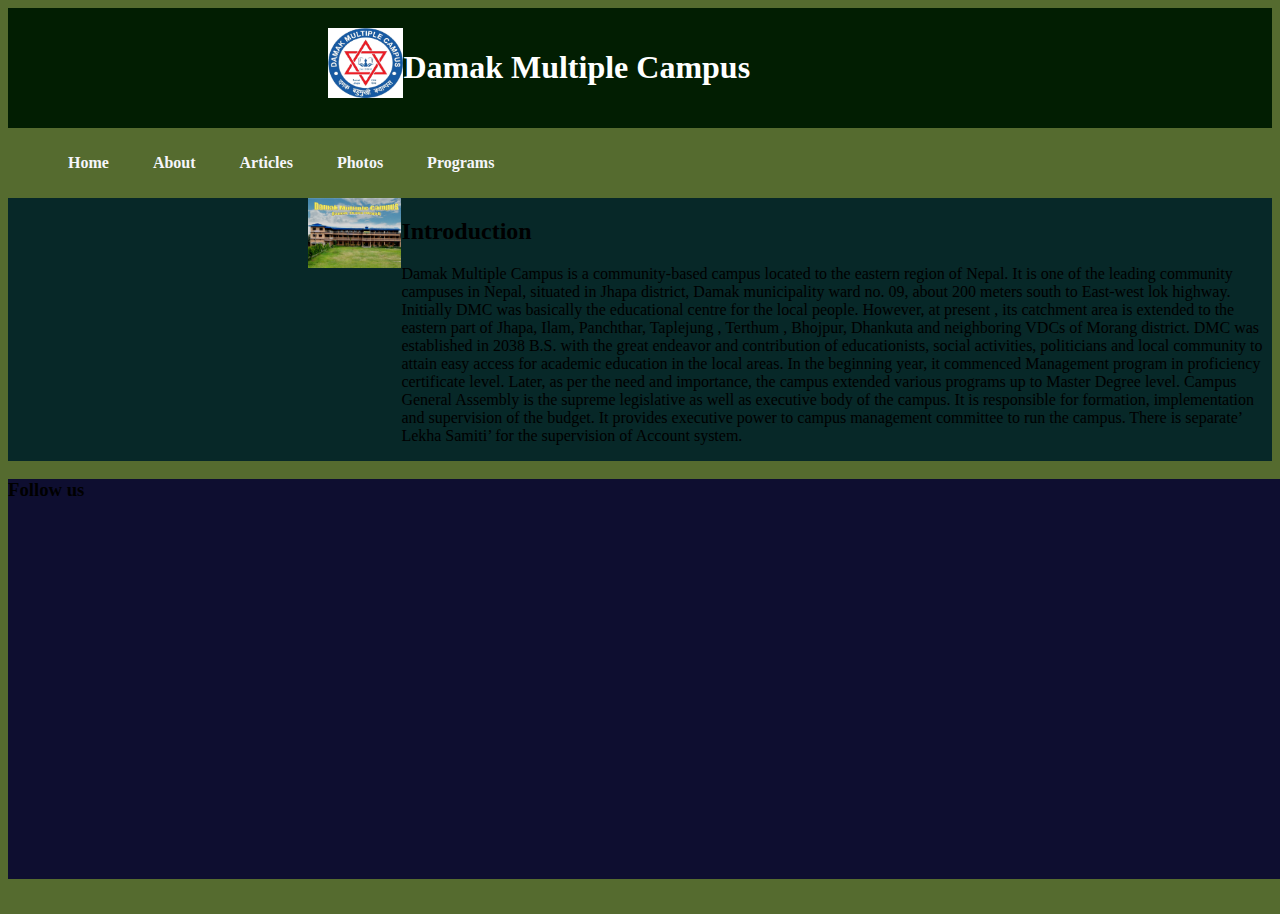
<file: index.html>
<!DOCTYPE html>
<html lang="en">
<head>
    <meta charset="UTF-8">
    <meta http-equiv="X-UA-Compatible" content="IE=edge">
    <meta name="viewport" content="width=device-width, initial-scale=1.0">
    <title>Website</title>
    <link rel="stylesheet" type="text/css" href="style.css">

    <link href="https://cdn.jsdelivr.net/npm/bootstrap@5.0.2/dist/css/bootstrap.min.css" rel="stylesheet" integrity="sha384-EVSTQN3/azprG1Anm3QDgpJLIm9Nao0Yz1ztcQTwFspd3yD65VohhpuuCOmLASjC" crossorigin="anonymous">
</head>
<body>
    <header>
        <img src="multiple.jpg" class="multiple w-auto">
           <h1>Damak Multiple Campus</h1>
            
            
    </header>

<div class="submit">
    <ul>
    <li><a href="Home.html">Home</a></li>
   <li><a href="About.html">About</a></li>
    <li><a href="Article.html">Articles</a></li>
    <li><a href="Photos.html">Photos</a></li>
   <li><a href="Programs.html">Programs</a></li>
   </ul>
</div>
   
        <div class="row">
            <div class="col">
                <img src="damak.jpg" class="w-100 h-auto pt-5">
            </div>
        <div class="col text-white">
            <h2 class="fs-2 text-center">Introduction</h2>
            <p>Damak Multiple Campus is a community-based campus located to the eastern region of Nepal. It is one of the leading community campuses in Nepal, situated in Jhapa district, Damak municipality ward no. 09, about 200 meters south to East-west lok highway. Initially DMC was basically the educational centre for the local people. However, at present , its catchment area is extended to the eastern part of Jhapa, Ilam, Panchthar, Taplejung , Terthum , Bhojpur, Dhankuta and neighboring VDCs of Morang district.
            DMC was established in 2038 B.S. with the great endeavor and contribution of educationists, social activities, politicians and local community to attain easy access for academic education in the local areas. In the beginning year, it commenced Management program in proficiency certificate level. Later, as per the need and importance, the campus extended various programs up to Master Degree level.
            
            Campus General Assembly is the supreme legislative as well as executive body of the campus. It is responsible for formation, implementation and supervision of the budget. It provides executive power to campus management committee to run the campus. There is separate’ Lekha Samiti’ for the supervision of Account system.
            
            </p>
        </div>
    </div>
</div>
<footer>
    <div class="col-md-4 col-lg-3 col-xl-3 mx-auto mb-md-0 mb-4 text-white">
        <h3>Follow us</h3>
        <ul class="socials">
            <li><a href="#"><i class="fa fa-facebook"></i></a></li>
            <li><a href="#"><i class="fa fa-twitter"></i></a></li>
            <li><a href="#"><i class="fa fa-instagram"></i></a></li>
            <li><a href="#"><i class="fa fa-linkedin-square"></i></a></li>
        </ul>
        <div class="">

            <iframe src="https://www.google.com/maps/embed?pb=!1m18!1m12!1m3!1d3565.6847066345235!2d87.68366571379747!3d26.658575683237693!2m3!1f0!2f0!3f0!3m2!1i1024!2i768!4f13.1!3m3!1m2!1s0x39e58e3d12958f45%3A0x116ac5ec99c5b042!2sDamak%20Multiple%20Campus!5e0!3m2!1sen!2snp!4v1667783558558!5m2!1sen!2snp" width="400" height="350" style="border:0;" allowfullscreen="" loading="lazy" referrerpolicy="no-referrer-when-downgrade"></iframe>
        </div>
    </div>
</footer>
    

</body>
</html>
</file>
<file: style.css>
body{
    background-color: darkolivegreen;
}
    img{
    height:70px;
    width:auto;
    font-style: normal;
    padding-left: 300px;
    float: left;
}
header{
    background-color: rgb(2, 30, 2);
    padding: 20px;
    text-align:left;
    margin: auto;
    color: white;
    
}


.submit { 
    background-color: darkolivegreen;
}

    ul li{
         display:inline-block;
         list-style:none;
        margin: 10px 20px;
}

ul li a{
    color: rgb(245,246,251);
    text-decoration: none;
    font-weight: bold;
}
ul li a:hover{
    background-color:rgb(245,256,251);
    color: rgb(12,100,198);
}

.row{
    display:flex;
    background-color: rgb(7, 40, 40);

}
.column{
    flex:50%;
    color: black;
    font-size: medium;
}
footer{
    background-color: rgb(14, 14, 48);
    height:400px;
    width: 1350px;
}
.iframe{
    float: right;
}
</file>
